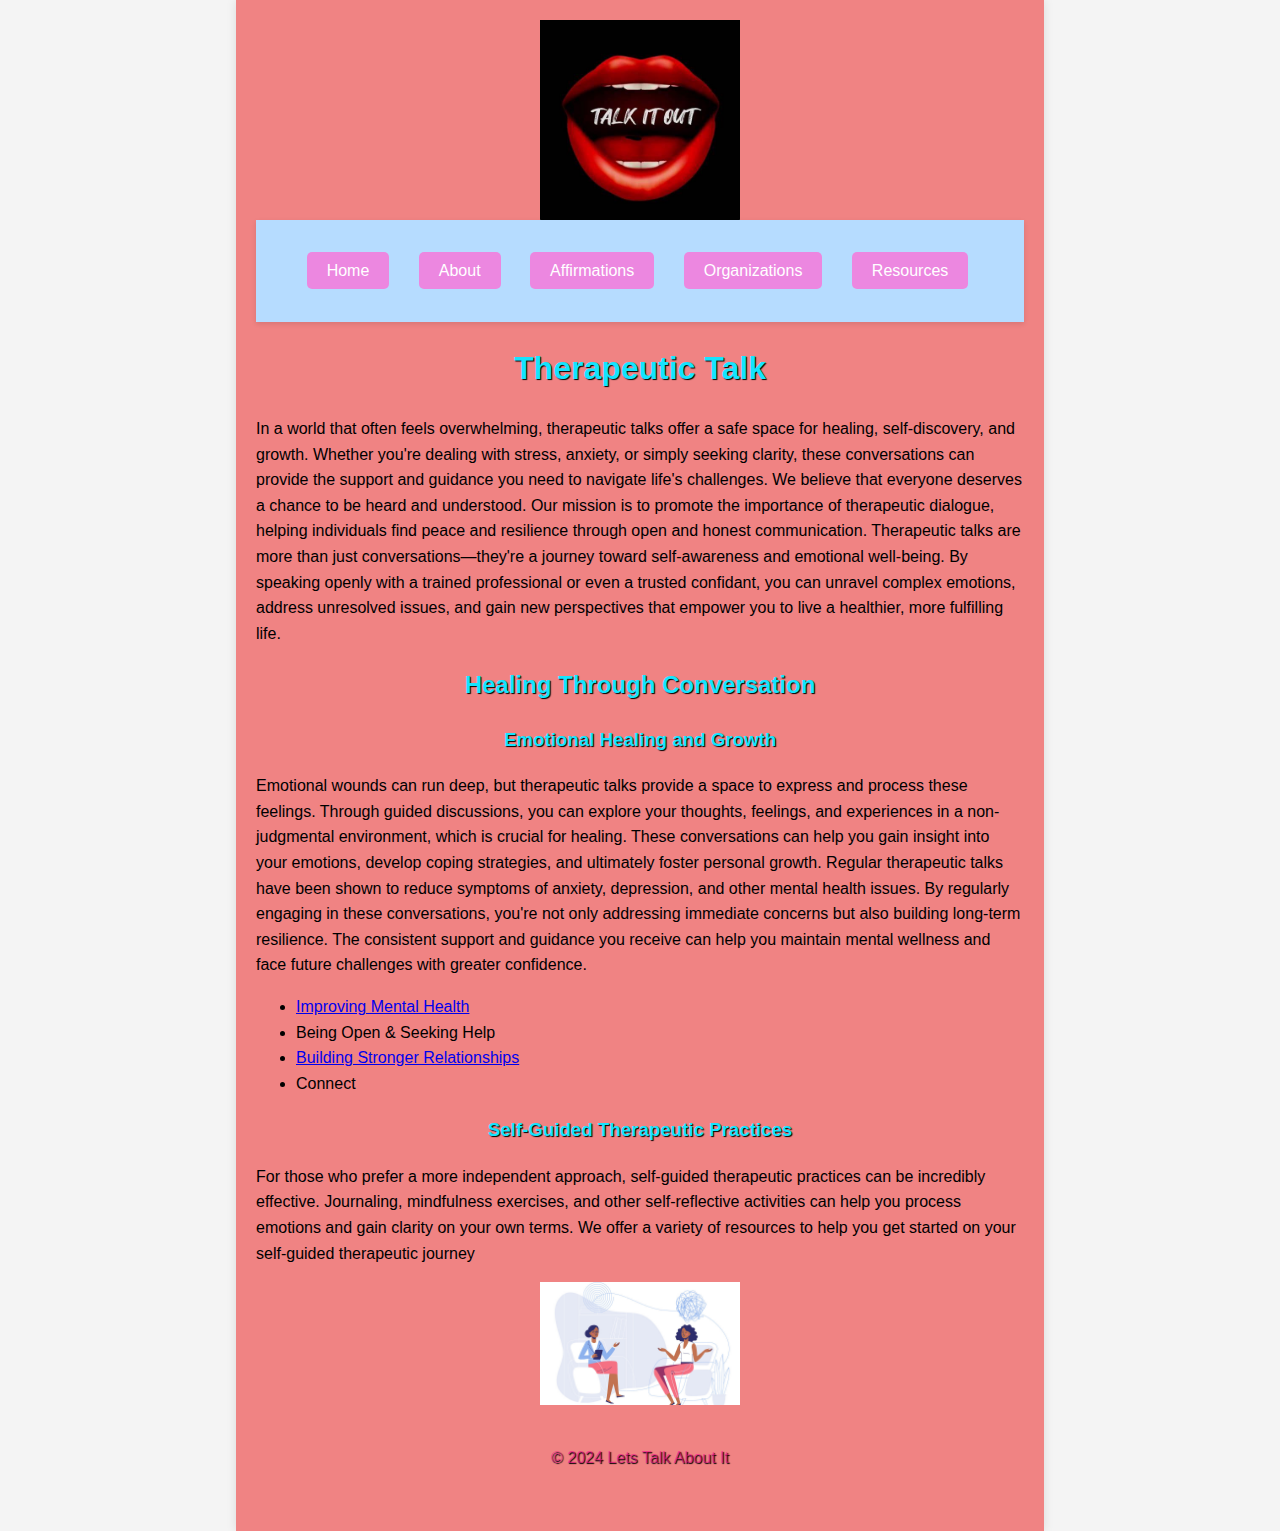
<file: final_project/about.html>
<!DOCTYPE html>
<html lang="en">
<head>
    <meta charset="UTF-8">
    <meta name="viewport" content="width=device-width, initial-scale=1.0">
    <title>Therapeutic</title>
    <link rel="stylesheet" href="css/styles.css">
</head>
<body>
    <div id="container">
    <header>
        <img id="banner" src="images/letstalk.jpg" alt="talkitout"
    </header>
    <nav>
        <ul>
        <li><a href="index.html">Home</a></li>
        <li><a href="about.html">About</a></li>
        <li><a href="affirmations.html">Affirmations</a></li>
        <li><a href="organizations.html">Organizations</a></li>
        <li><a href="resources.html">Resources</a></li>
    </ul>
    </nav>
    <hr>
    <main>
        <section>
        <h1>Therapeutic Talk</h1>
            <p>In a world that often feels overwhelming, therapeutic talks offer a safe space for healing, self-discovery, and growth. 
            Whether you're dealing with stress, anxiety, or simply seeking clarity, these conversations can provide the support and guidance you need to navigate life's challenges.
            We believe that everyone deserves a chance to be heard and understood. Our mission is to promote the importance of therapeutic dialogue, helping individuals find peace and resilience through open and honest communication.
            Therapeutic talks are more than just conversations—they're a journey toward self-awareness and emotional well-being. By speaking openly with a trained professional or even a trusted confidant, you can unravel complex emotions, address unresolved issues, and gain new perspectives that empower you to live a healthier, more fulfilling life.
        </p>
        <hr>
        <h2>Healing Through Conversation</h2>
        <h3>Emotional Healing and Growth</h3>
         
        <p>Emotional wounds can run deep, but therapeutic talks provide a space to express and process these feelings. Through guided discussions, you can explore your thoughts, feelings, and experiences in a non-judgmental environment, which is crucial for healing.
             These conversations can help you gain insight into your emotions, develop coping strategies, and ultimately foster personal growth.
             Regular therapeutic talks have been shown to reduce symptoms of anxiety, depression, and other mental health issues. By regularly engaging in these conversations, you're not only addressing immediate concerns but also building long-term resilience.
              The consistent support and guidance you receive can help you maintain mental wellness and face future challenges with greater confidence.</p>

        <ul>
            <li><a href="https://usafacts.org/articles/how-does-the-us-provide-mental-health-treatment/?utm_source=bing&utm_medium=cpc&utm_campaign=ND-HealthSafety&msclkid=a06f797131a3139f36e51fa682413f02&utm_term=https%3A%2F%2Fusafacts.org%2Farticles%2Fhow-does-the-us-provide-mental-health-treatment%2F&utm_content=DSA_Artcies_Health%20Outcomes" target="_blank">Improving Mental Health</a></li>
            <li>Being Open & Seeking Help</li>
            <li><a href="https://www.calmsage.com/why-how-to-build-a-healthy-therapeutic-relationship/" target="_blank">Building Stronger Relationships</a></li>
            <li>Connect</li>

        </ul>
    </section>
        
        <aside id="col3">
        
        
        <hr>
        <h3>Self-Guided Therapeutic Practices</h3>
        <p>For those who prefer a more independent approach, self-guided therapeutic practices can be incredibly effective. Journaling, mindfulness exercises, and other self-reflective activities can help you process emotions and gain clarity on your own terms. We offer a variety of resources to help you get started on your self-guided therapeutic journey</p>
        <img src="images/therapysession.jpg" alt="therapy">
    </aside>
        
            
    
    </main>
    <hr>

    <footer>&copy; 2024 Lets Talk About It</footer>
</div>
</body>
</html>
</file>
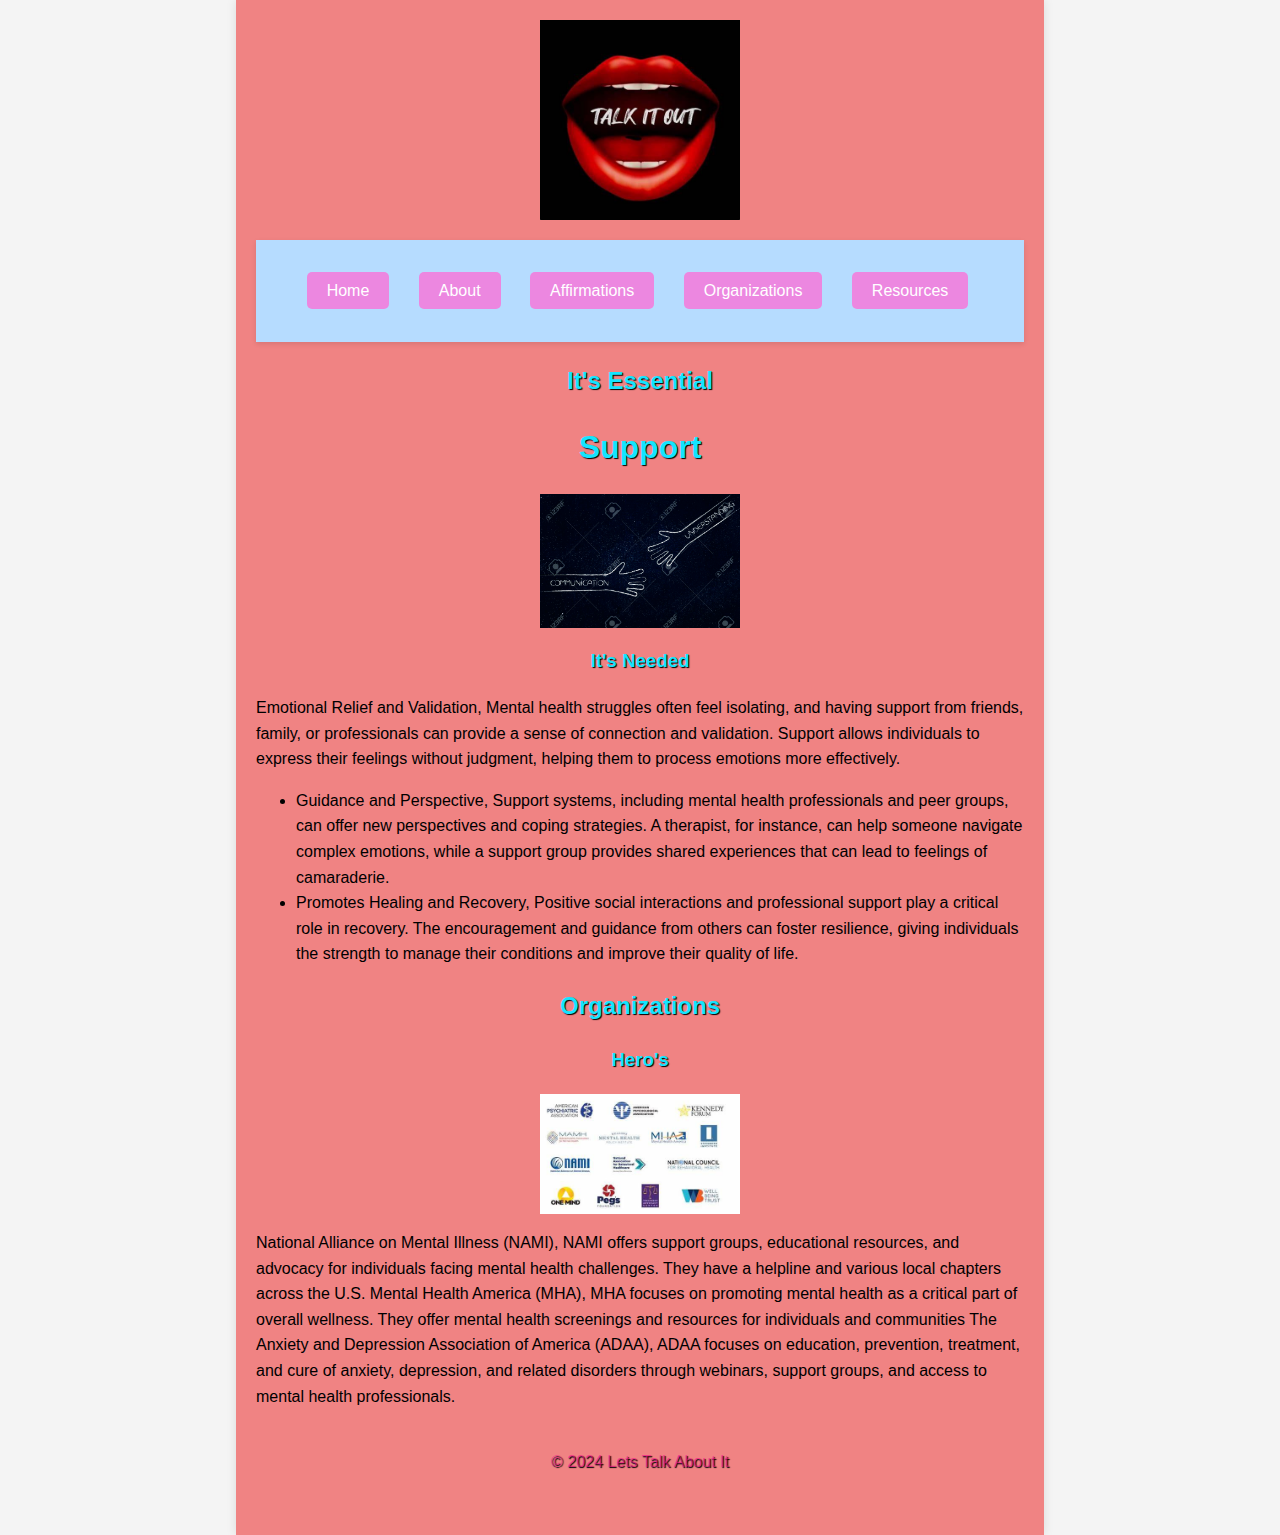
<file: final_project/organizations.html>
<!DOCTYPE html>
<html lang="en">
<head>
    <meta charset="UTF-8">
    <meta name="viewport" content="width=device-width, initial-scale=1.0">
    <title>There's Always Help</title>
    <link rel="stylesheet" href="css/styles.css">
</head>
<body>
    <div id="container">

    <header>
        <img id="banner" src="images/letstalk.jpg" alt="talk about mental">
    </header>
    <nav>
        <ul>
        <li><a href="index.html">Home</a></li>
        <li><a href="about.html">About</a></li>
        <li><a href="affirmations.html">Affirmations</a></li>
        <li><a href="organizations.html">Organizations</a></li>
        <li><a href="resources.html">Resources</a></li>
    </ul>
    </nav>
    <hr>

    <main>
       
        <section>
            <h2>It's Essential</h2>
            <h1>Support</h1>
            <hr>

            <img src="images/helpinghand.jpg" alt="help hands">
            <h3>It's Needed</h3>

            <p>Emotional Relief and Validation, Mental health struggles often feel isolating, and having support from friends, family, or professionals can provide a sense of connection and validation. Support allows individuals to express their feelings without judgment, helping them to process emotions more effectively.</p>
            <ul>   
           <li>Guidance and Perspective, Support systems, including mental health professionals and peer groups, can offer new perspectives and coping strategies. A therapist, for instance, can help someone navigate complex emotions, while a support group provides shared experiences that can lead to feelings of camaraderie.</li> 
            <li>Promotes Healing and Recovery, Positive social interactions and professional support play a critical role in recovery. The encouragement and guidance from others can foster resilience, giving individuals the strength to manage their conditions and improve their quality of life.</li> 
            
         </ul>
        </section>
        
        <hr>
        <aside>
            <h2>Organizations</h2>
           <h3>Hero's</h3> 
           
        <img src="images/organizations.jpg" alt="help">
        <p>National Alliance on Mental Illness (NAMI), NAMI offers support groups, educational resources, and advocacy for individuals facing mental health challenges. They have a helpline and various local chapters across the U.S. 
            Mental Health America (MHA), MHA focuses on promoting mental health as a critical part of overall wellness. They offer mental health screenings and resources for individuals and communities
            The Anxiety and Depression Association of America (ADAA), ADAA focuses on education, prevention, treatment, and cure of anxiety, depression, and related disorders through webinars, support groups, and access to mental health professionals.
        </p>
    </aside>
        

    </main>
    <hr>
    <footer>&copy; 2024 Lets Talk About It</footer>
</div>
</body>
</html>
</file>
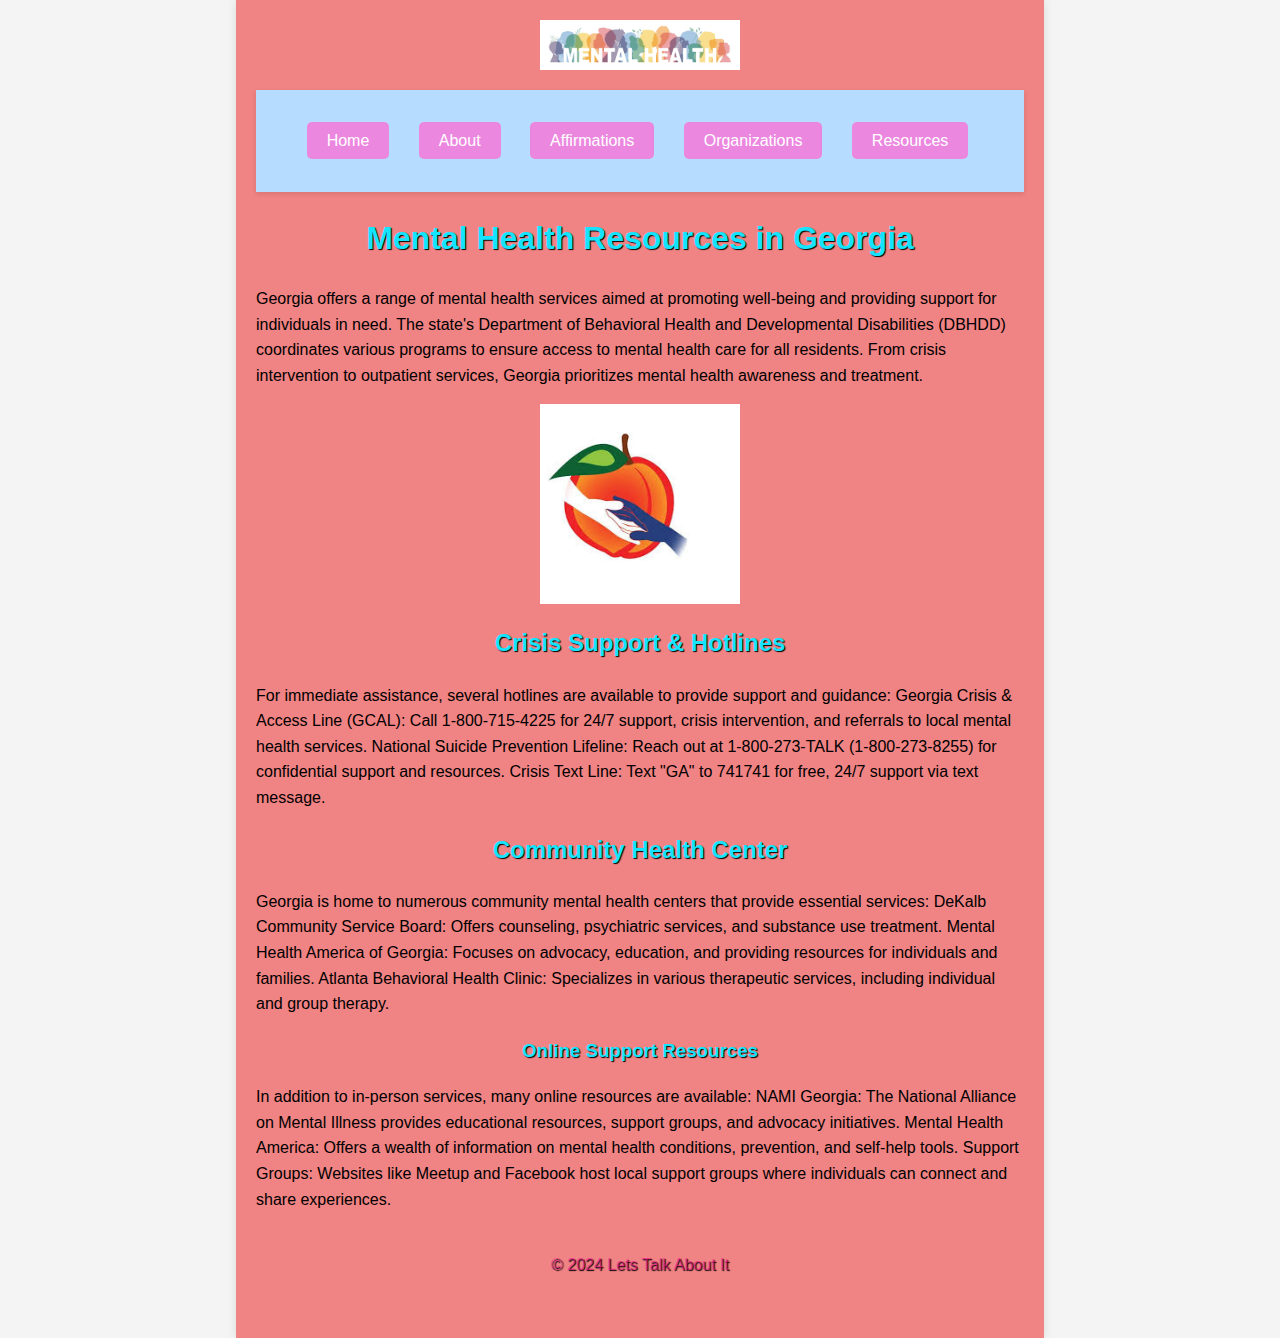
<file: final_project/resources.html>
<!DOCTYPE html>
<html lang="en">
<head>
    <meta charset="UTF-8">
    <meta name="viewport" content="width=device-width, initial-scale=1.0">
    <title>Help In GA</title>
    <link rel="stylesheet" href="css/styles.css">
</head>

    <body>

    <div id="container">

    <header>
        <img id="banner" src="images/mentalhealth.jpg" alt="health">
    </header>
    <nav>
    <ul>
        <li><a href="index.html">Home</a></li>
        <li><a href="about.html">About</a></li>
        <li><a href="affirmations.html">Affirmations</a></li>
        <li><a href="organizations.html">Organizations</a></li>
        <li><a href="resources.html">Resources</a></li>
    </ul>
    </nav>
    <hr>
    
    <main class="main">
    <section id="col1"> 
        <h1>Mental Health Resources in Georgia</h1>
        <p>Georgia offers a range of mental health services aimed at promoting well-being and providing support for individuals in need.
         The state's Department of Behavioral Health and Developmental Disabilities (DBHDD) coordinates various programs to ensure access to mental health care for all residents. 
         From crisis intervention to outpatient services, Georgia prioritizes mental health awareness and treatment.
        </p>
        <img src="images/georgiapeach.jpg" alt="georgia">
        <h2>Crisis Support & Hotlines</h2>
        <p>For immediate assistance, several hotlines are available to provide support and guidance:
        Georgia Crisis & Access Line (GCAL): Call 1-800-715-4225 for 24/7 support, crisis intervention, and referrals to local mental health services.
        National Suicide Prevention Lifeline: Reach out at 1-800-273-TALK (1-800-273-8255) for confidential support and resources.
            Crisis Text Line: Text "GA" to 741741 for free, 24/7 support via text message.
        </p>
    </section>
        
    <hr>
    <aside id="col4">
        <h2>Community Health Center</h2>

<p>Georgia is home to numerous community mental health centers that provide essential services:

    DeKalb Community Service Board: Offers counseling, psychiatric services, and substance use treatment.
    Mental Health America of Georgia: Focuses on advocacy, education, and providing resources for individuals and families.
    Atlanta Behavioral Health Clinic: Specializes in various therapeutic services, including individual and group therapy.
    </p>
    <hr>
    <h3>Online Support Resources</h3>
    <p>In addition to in-person services, many online resources are available:

        NAMI Georgia: The National Alliance on Mental Illness provides educational resources, support groups, and advocacy initiatives.
        Mental Health America: Offers a wealth of information on mental health conditions, prevention, and self-help tools.
        Support Groups: Websites like Meetup and Facebook host local support groups where individuals can connect and share experiences.

    </p>
</aside>

    <hr>
    </main>
    <footer>&copy; 2024 Lets Talk About It</footer>

    </div>
</body>

</html>
</file>
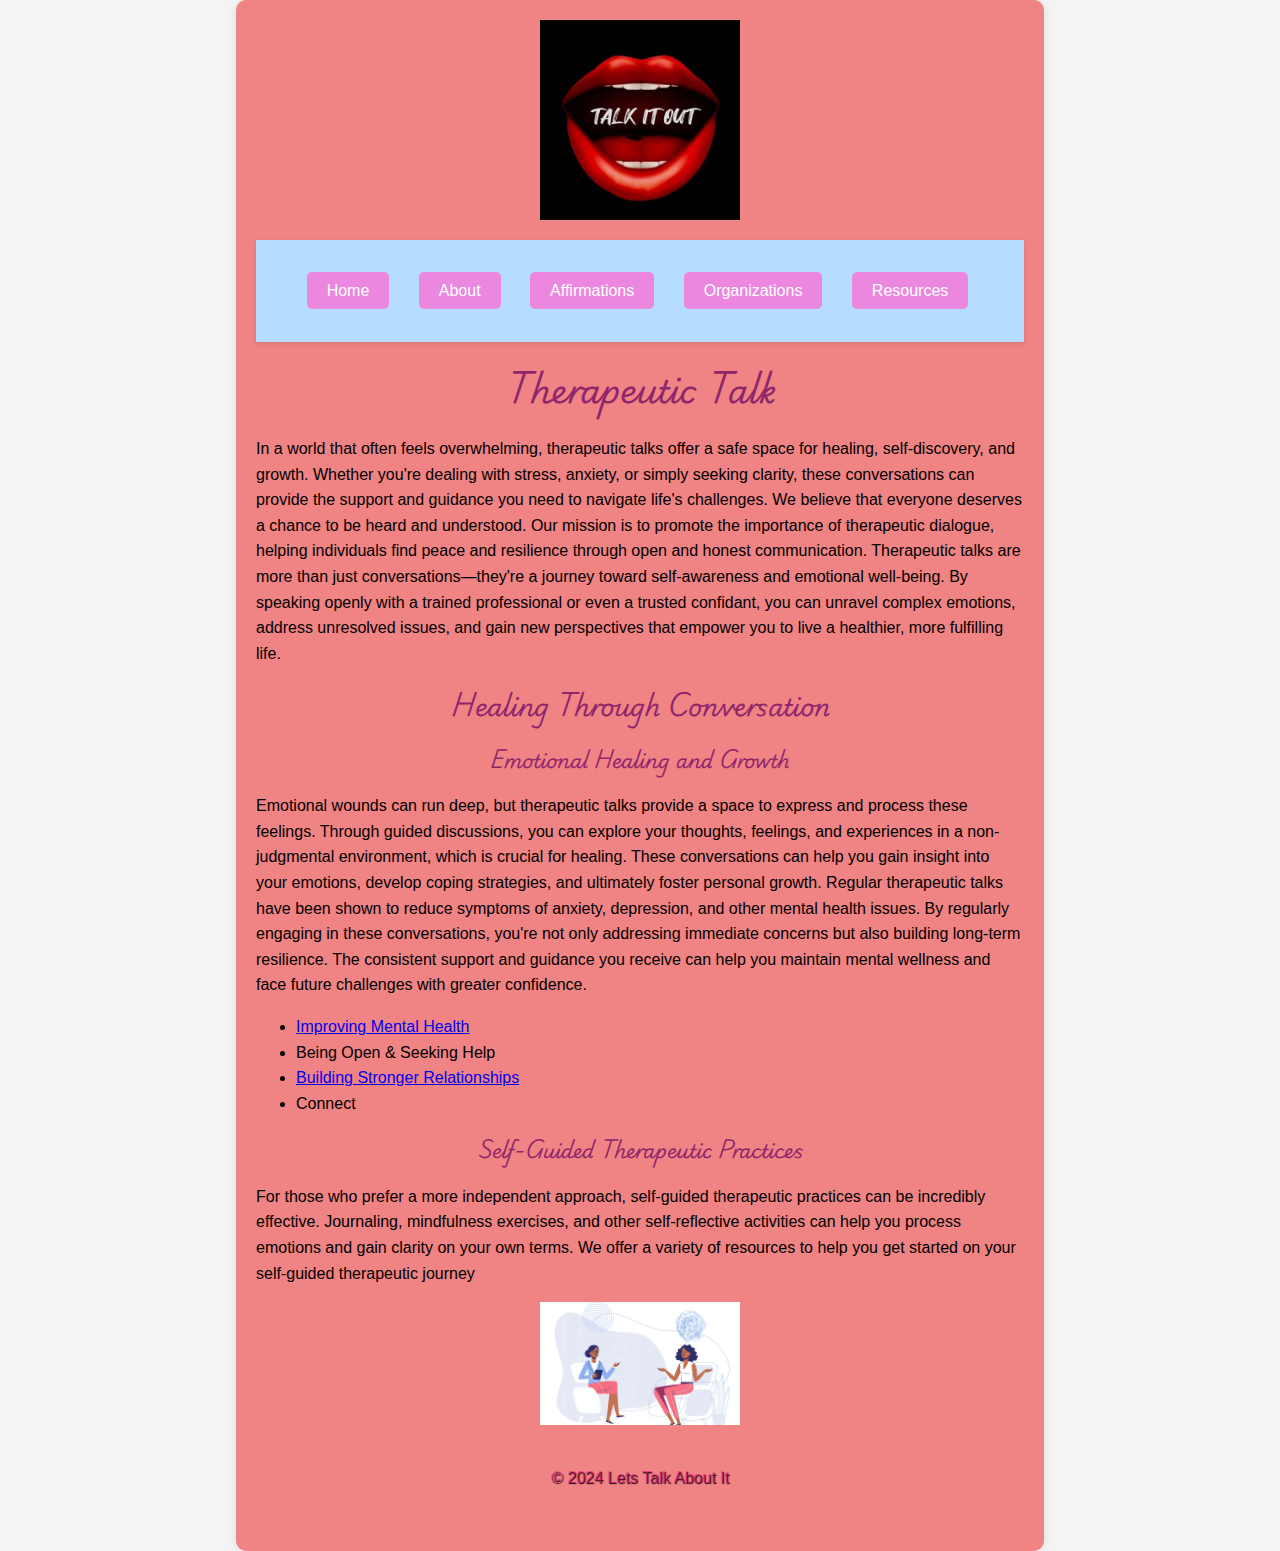
<file: responsive/about.html>
<!DOCTYPE html>
<html lang="en">
<head>
    <meta charset="UTF-8">
    <meta name="viewport" content="width=device-width, initial-scale=1.0">
    <title>Therapeutic</title>
    <link rel="stylesheet" href="css/styles.css">
    <link rel="preconnect" href="https://fonts.googleapis.com">
<link rel="preconnect" href="https://fonts.gstatic.com" crossorigin>
<link href="https://fonts.googleapis.com/css2?family=Playwrite+AU+TAS:wght@100..400&display=swap" rel="stylesheet">
    <link rel="icon" type="image/png" href="images/favicon.png">
</head>
<body>
    <div id="container">
    <header>
        <img id="banner" src="images/letstalk.jpg" alt="talkitout">
    </header>
    <nav>
        <ul>
        <li><a href="index.html">Home</a></li>
        <li><a href="about.html">About</a></li>
        <li><a href="affirmations.html">Affirmations</a></li>
        <li><a href="organizations.html">Organizations</a></li>
        <li><a href="resources.html">Resources</a></li>
    </ul>
    </nav>
    <hr>
    <main>
        <section>
        <h1>Therapeutic Talk</h1>
            <p>In a world that often feels overwhelming, therapeutic talks offer a safe space for healing, self-discovery, and growth. 
            Whether you're dealing with stress, anxiety, or simply seeking clarity, these conversations can provide the support and guidance you need to navigate life's challenges.
            We believe that everyone deserves a chance to be heard and understood. Our mission is to promote the importance of therapeutic dialogue, helping individuals find peace and resilience through open and honest communication.
            Therapeutic talks are more than just conversations—they're a journey toward self-awareness and emotional well-being. By speaking openly with a trained professional or even a trusted confidant, you can unravel complex emotions, address unresolved issues, and gain new perspectives that empower you to live a healthier, more fulfilling life.
        </p>
        <hr>
        <h2>Healing Through Conversation</h2>
        <h3>Emotional Healing and Growth</h3>
         
        <p>Emotional wounds can run deep, but therapeutic talks provide a space to express and process these feelings. Through guided discussions, you can explore your thoughts, feelings, and experiences in a non-judgmental environment, which is crucial for healing.
             These conversations can help you gain insight into your emotions, develop coping strategies, and ultimately foster personal growth.
             Regular therapeutic talks have been shown to reduce symptoms of anxiety, depression, and other mental health issues. By regularly engaging in these conversations, you're not only addressing immediate concerns but also building long-term resilience.
              The consistent support and guidance you receive can help you maintain mental wellness and face future challenges with greater confidence.</p>

        <ul>
            <li><a href="https://usafacts.org/articles/how-does-the-us-provide-mental-health-treatment/?utm_source=bing&utm_medium=cpc&utm_campaign=ND-HealthSafety&msclkid=a06f797131a3139f36e51fa682413f02&utm_term=https%3A%2F%2Fusafacts.org%2Farticles%2Fhow-does-the-us-provide-mental-health-treatment%2F&utm_content=DSA_Artcies_Health%20Outcomes" target="_blank">Improving Mental Health</a></li>
            <li>Being Open & Seeking Help</li>
            <li><a href="https://www.calmsage.com/why-how-to-build-a-healthy-therapeutic-relationship/" target="_blank">Building Stronger Relationships</a></li>
            <li>Connect</li>

        </ul>
    </section>
        
        <aside id="col3">
        
        
        <hr>
        <h3>Self-Guided Therapeutic Practices</h3>
        <p>For those who prefer a more independent approach, self-guided therapeutic practices can be incredibly effective. Journaling, mindfulness exercises, and other self-reflective activities can help you process emotions and gain clarity on your own terms. We offer a variety of resources to help you get started on your self-guided therapeutic journey</p>
        <img src="images/therapysession.jpg" alt="therapy">
    </aside>
        
            
    
    </main>
    <hr>

    <footer>&copy; 2024 Lets Talk About It</footer>
</div>
</body>
</html>
</file>
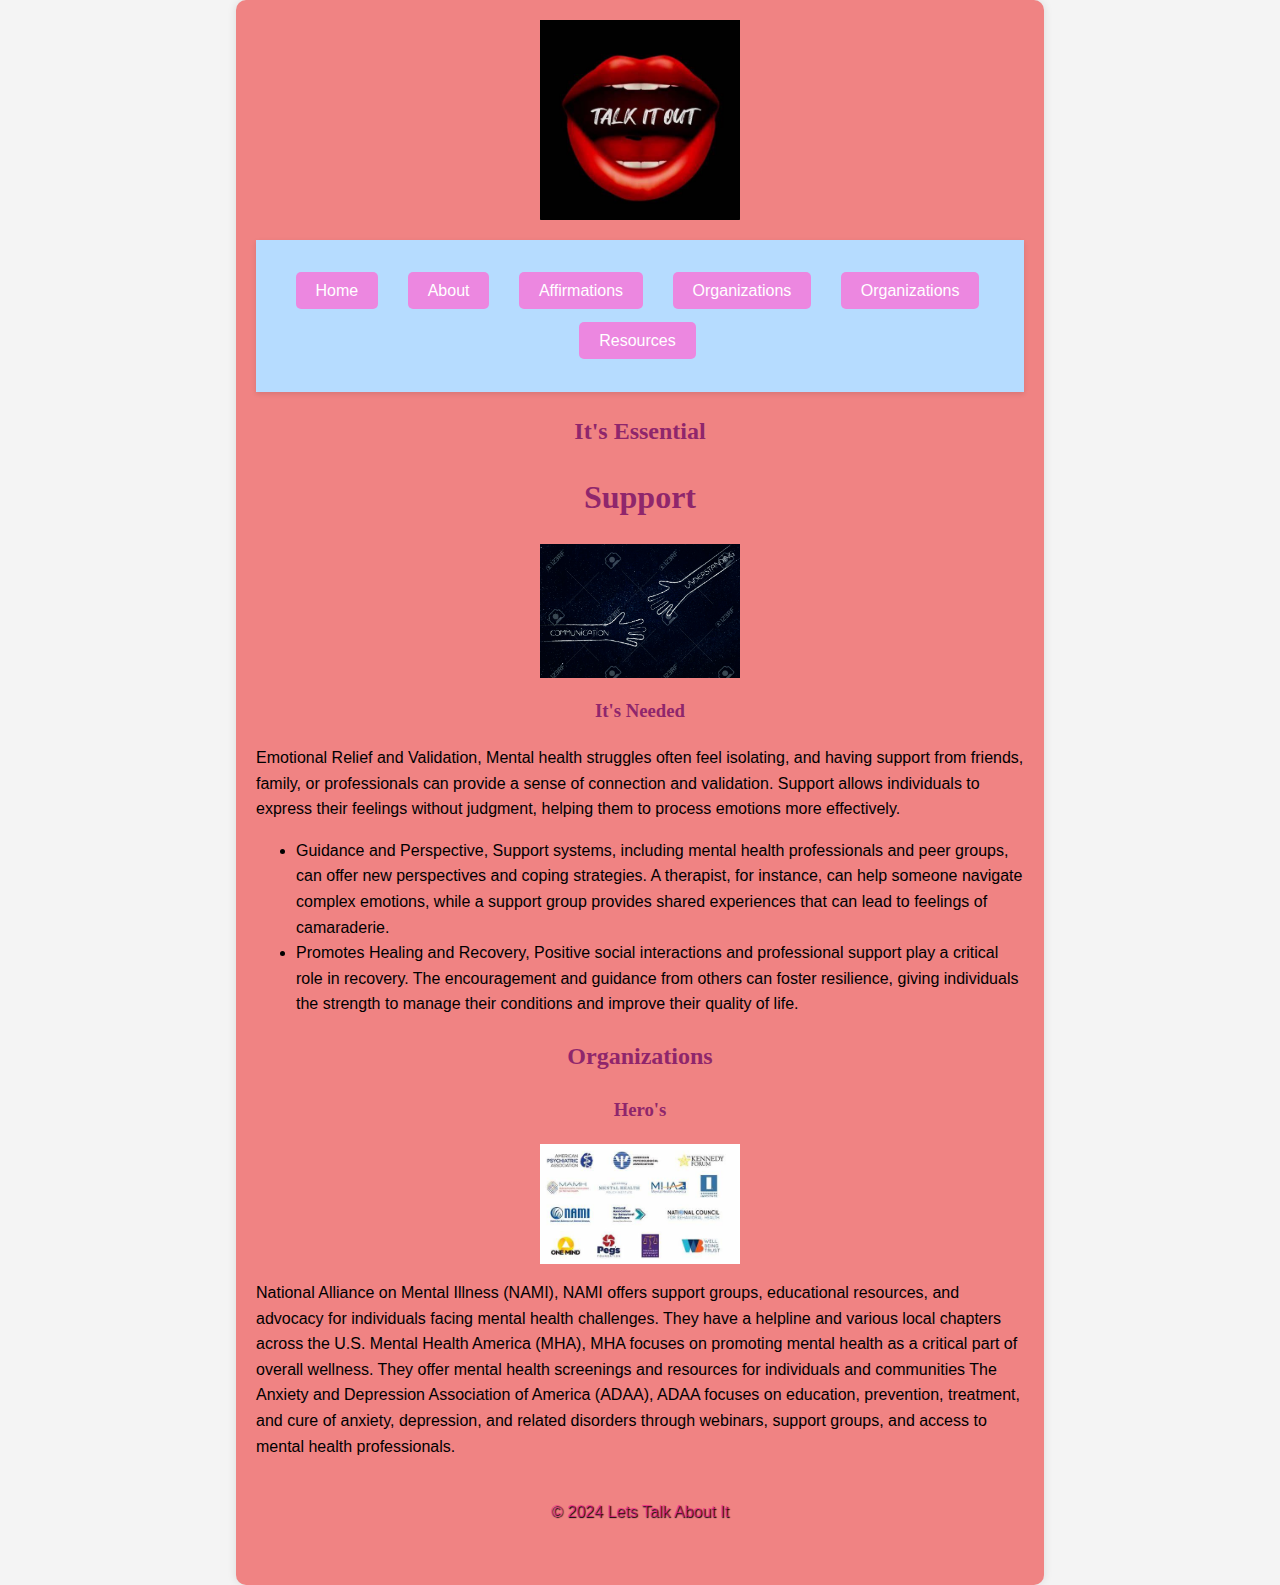
<file: responsive/organizations.html>
<!DOCTYPE html>
<html lang="en">
<head>
    <meta charset="UTF-8">
    <meta name="viewport" content="width=device-width, initial-scale=1.0">
    <title>There's Always Help</title>
    <link rel="stylesheet" href="css/styles.css">
</head>
<body>
    <div id="container">

    <header>
        <img id="banner" src="images/letstalk.jpg" alt="talk about mental">
    </header>
    <nav>
        <ul>
        <li><a href="index.html">Home</a></li>
        <li><a href="about.html">About</a></li>
        <li><a href="affirmations.html">Affirmations</a></li>
        <li><a href="organizations.html">Organizations</a></li>
        <li><a href="organization.html">Organizations</a></li>
        <li><a href="resources.html">Resources</a></li>
    </ul>
    </nav>
    <hr>

    <main>
       
        <section>
            <h2>It's Essential</h2>
            <h1>Support</h1>
            <hr>

            <img src="images/helpinghand.jpg" alt="help hands">
            <h3>It's Needed</h3>

            <p>Emotional Relief and Validation, Mental health struggles often feel isolating, and having support from friends, family, or professionals can provide a sense of connection and validation. Support allows individuals to express their feelings without judgment, helping them to process emotions more effectively.</p>
            <ul>   
           <li>Guidance and Perspective, Support systems, including mental health professionals and peer groups, can offer new perspectives and coping strategies. A therapist, for instance, can help someone navigate complex emotions, while a support group provides shared experiences that can lead to feelings of camaraderie.</li> 
            <li>Promotes Healing and Recovery, Positive social interactions and professional support play a critical role in recovery. The encouragement and guidance from others can foster resilience, giving individuals the strength to manage their conditions and improve their quality of life.</li> 
            
         </ul>
        </section>
        
        <hr>
        <aside>
            <h2>Organizations</h2>
           <h3>Hero's</h3> 
           
        <img src="images/organizations.jpg" alt="help">
        <p>National Alliance on Mental Illness (NAMI), NAMI offers support groups, educational resources, and advocacy for individuals facing mental health challenges. They have a helpline and various local chapters across the U.S. 
            Mental Health America (MHA), MHA focuses on promoting mental health as a critical part of overall wellness. They offer mental health screenings and resources for individuals and communities
            The Anxiety and Depression Association of America (ADAA), ADAA focuses on education, prevention, treatment, and cure of anxiety, depression, and related disorders through webinars, support groups, and access to mental health professionals.
        </p>
    </aside>
        

    </main>
    <hr>
    <footer>&copy; 2024 Lets Talk About It</footer>
</div>
</body>
</html>
</file>
<file: final_project/css/styles.css>
/* Global Styles */
body {
    background-color: rgba(255, 192, 203, 0.4);
    font-family: Arial, sans-serif;
    margin: 0;
    padding: 0;
}

img {
    display: block;
    margin: 0 auto;
    width: 100%;
    max-width: 200px;
}


}
#container {
    background-color: rgba(216, 94, 80, 0.3);
    border-radius: 10px;
    padding: 20px;
    box-shadow: 0 4px 10px rgba(0, 0, 0, 0.2);
}

/* Video Styles */
video {
    display: block;
    margin: 20px auto;
    max-width: 100%;
    height: auto;
}

/* Navigation Styles */
nav {
    background-color: rgb(182, 220, 255);
    padding: 10px;
    text-align: center;
    box-shadow: 0 2px 5px rgba(0, 0, 0, 0.1);
}

nav ul {
    list-style-type: none;
    padding: 0;
}

nav li {
    display: inline-block;
    margin: 0 10px;
}

nav li a {
    padding: 10px 20px;
    background-color: rgba(216, 13, 64, 0.9);
    color: white;
    text-decoration: none;
    border-radius: 5px;
    transition: background-color 0.3s;
}

nav li a:hover {
    background-color: pink;
}

/* Headings */
h1, h2, h3 {
    text-align: center;
    color: rgb(20, 228, 255);
    text-shadow: 1px 1px 1px black;
}

/* Footer Styles */
footer {
    text-align: center;
    padding: 20px;
    color: rgba(255, 20, 145, 0.6);
    text-shadow: 1px 1px 1px black;
}

/* Mobile Styles */
@media (max-width: 600px) {
    nav li {
        display: block;
        margin: 20px 0;
    }

    video {
        width: 90%; 
    }

    #container {
        padding: 15px; 
    }
}

/* Tablet Styles */
@media (min-width: 768px) {
    nav li {
        display: inline-block;
    }

    nav li a {
        height: 50px;
        line-height: 50px;
    }

    video {
        width: 80%; 
    }
}

/* Desktop Styles */
@media (min-width: 1024px) {
    #container {
        width: 60%;
        margin: 20px auto;
        
    }

    nav li a {
        background-color: rgba(250, 114, 216, 0.8);
    }
    video {
        max-width: 20%; 
        height: auto; 
    }
    
    .banner1 {
        width: 500%; 
        max-width: 300px;
    }

    hr {
        display: none;
    }

    #multi_col {
        display: flex;
        flex-wrap: wrap; 
    }

    .col {
        margin: 5px;
        padding: 10px;
        border: 2px solid rgb(192, 7, 100);
        flex: 1 1 45%; 
        max-width: 45%;
    }
    .col4 {
        margin: 5px;
        padding: 10px;
        border: 2px solid rgb(192, 7, 100);
        flex: 1 1 45%; 
        max-width: 45%;
        align-items: center    
       
    }
  
    body {
        font-family: Arial, sans-serif;
        line-height: 1.6;
        margin: 0;
        padding: 0;
        background-color: #f4f4f4;
    }
    #container {
        max-width: 800px;
        margin: auto;
        padding: 20px;
        background: rgb(240, 131, 131);
        box-shadow: 0 0 10px rgba(0,0,0,0.1);
    }
    header, nav, main, footer {
        margin-bottom: 20px;
    }
    nav ul {
        list-style: none;
        padding: 0;
    }
    nav ul li {
        display: inline;
        margin-right: 15px;
    }
    nav a {
        text-decoration: none;
        color: #333;
    }
    
}
</file>
<file: responsive/css/styles.css>
/* Global Styles */
body {
    background-color: rgba(255, 192, 203, 0.4);
    font-family: Arial, sans-serif;
    margin: 0;
    padding: 0;
}

img {
    display: block;
    margin: 0 auto;
    width: 100%;
    max-width: 200px;
}


#container {
    background-color: rgba(216, 94, 80, 0.3);
    border-radius: 10px;
    padding: 20px;
    box-shadow: 0 4px 10px rgba(0, 0, 0, 0.2);
}

/* Video Styles */
video {
    display: block;
    margin: 20px auto;
    max-width: 100%;
    height: auto;
}

/* Navigation Styles */
nav {
    background-color: rgb(182, 220, 255);
    padding: 10px;
    text-align: center;
    box-shadow: 0 2px 5px rgba(0, 0, 0, 0.1);
}

nav ul {
    list-style-type: none;
    padding: 0;
}

nav li {
    display: inline-block;
    margin: 0 10px;
}

nav li a {
    padding: 10px 20px;
    background-color: rgba(216, 13, 64, 0.9);
    color: white;
    text-decoration: none;
    border-radius: 5px;
    transition: background-color 0.3s;
}

nav li a:hover {
    background-color: pink;
}

/* Headings */
h1, h2, h3 {
text-align: center;
    color: rgb(143, 38, 108);
    font-family: "Playwrite AU TAS", cursive;
}

/* Footer Styles */
footer {
    text-align: center;
    padding: 20px;
    color: rgba(255, 20, 145, 0.6);
    text-shadow: 1px 1px 1px black;
}

/* Mobile Styles */
@media (max-width: 600px) {
    nav li {
        display: block;
        margin: 20px 0;
    }

    video {
        width: 90%; 
    }

    #container {
        padding: 15px; 
    }
}

/* Tablet Styles */
@media (min-width: 768px) {
    nav li {
        display: inline-block;
    }

    nav li a {
        height: 50px;
        line-height: 50px;
    }

    video {
        width: 80%; 
    }
}

/* Desktop Styles */
@media (min-width: 1024px) {
    #container {
        width: 60%;
        margin: 20px auto;
        
    }

    nav li a {
        background-color: rgba(250, 114, 216, 0.8);
    }
    video {
        max-width: 20%; 
        height: auto; 
    }
    
    .banner1 {
        width: 500%; 
        max-width: 300px;
    }

    hr {
        display: none;
    }

    #multi_col {
        display: flex;
        flex-wrap: wrap; 
    }

    .col {
        margin: 5px;
        padding: 10px;
        border: 2px solid rgb(192, 7, 100);
        flex: 1 1 45%; 
        max-width: 45%;
    }
    .col4 {
        margin: 5px;
        padding: 10px;
        border: 2px solid rgb(192, 7, 100);
        flex: 1 1 45%; 
        max-width: 45%;
        align-items: center    
       
    }
  
    body {
        font-family: Arial, sans-serif;
        line-height: 1.6;
        margin: 0;
        padding: 0;
        background-color: #f4f4f4;
    }
    #container {
        max-width: 800px;
        margin: auto;
        padding: 20px;
        background: rgb(240, 131, 131);
        box-shadow: 0 0 10px rgba(0,0,0,0.1);
    }
    header, nav, main, footer {
        margin-bottom: 20px;
    }
    nav ul {
        list-style: none;
        padding: 0;
    }
    nav ul li {
        display: inline;
        margin-right: 15px;
    }
    nav a {
        text-decoration: none;
        color: #333;
    }
    
}
</file>
